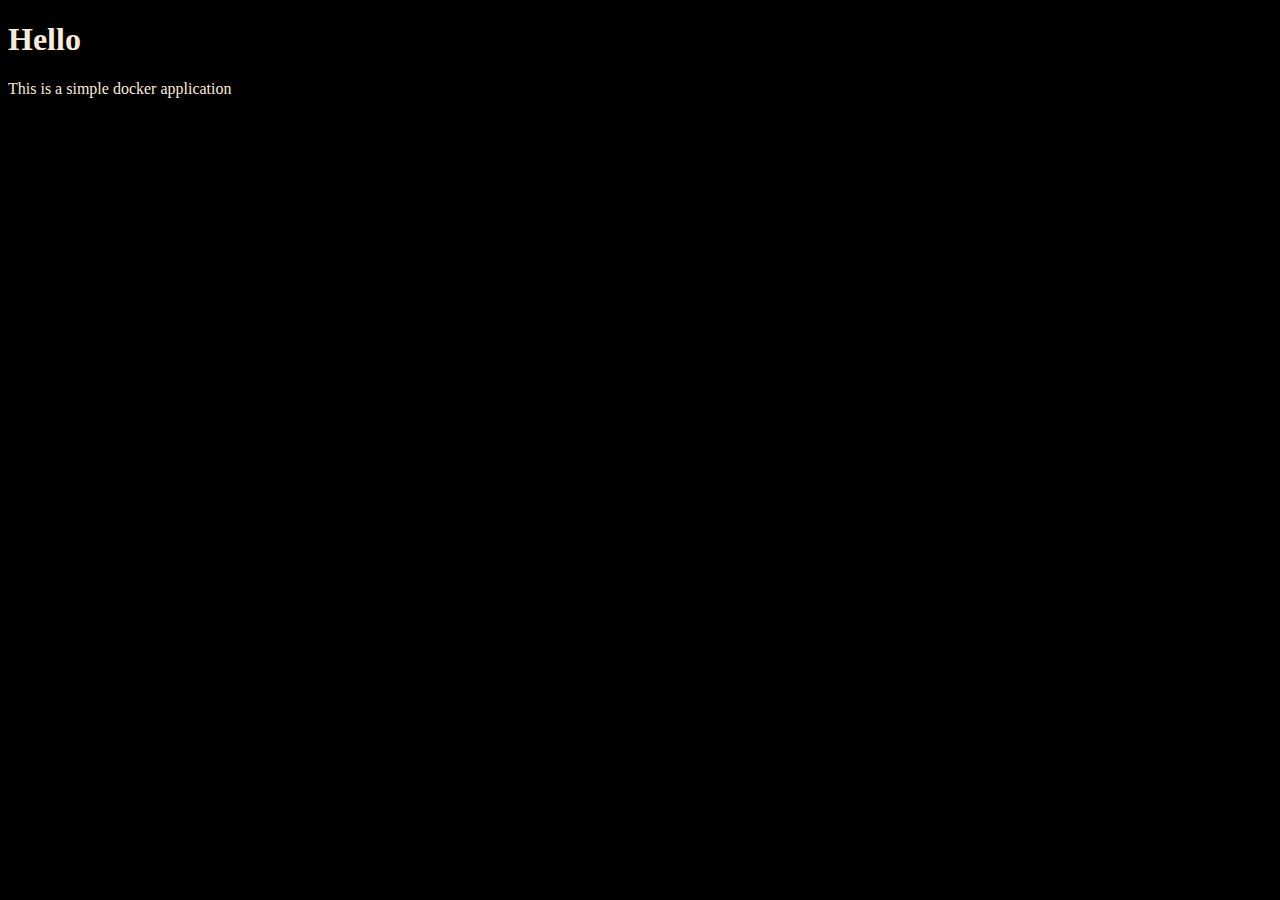
<file: templates/index.html>
<!DOCTYPE html>
<html lang="en">
<head>
    <meta charset="UTF-8">
    <meta name="viewport" content="width=device-width, initial-scale=1.0">
    <link rel="stylesheet" href="styles.css">
    <title>Hello</title>
</head>
<body>
    <h1>Hello</h1>
    <p>This is a simple docker application</p>
</body>
</html>
</file>
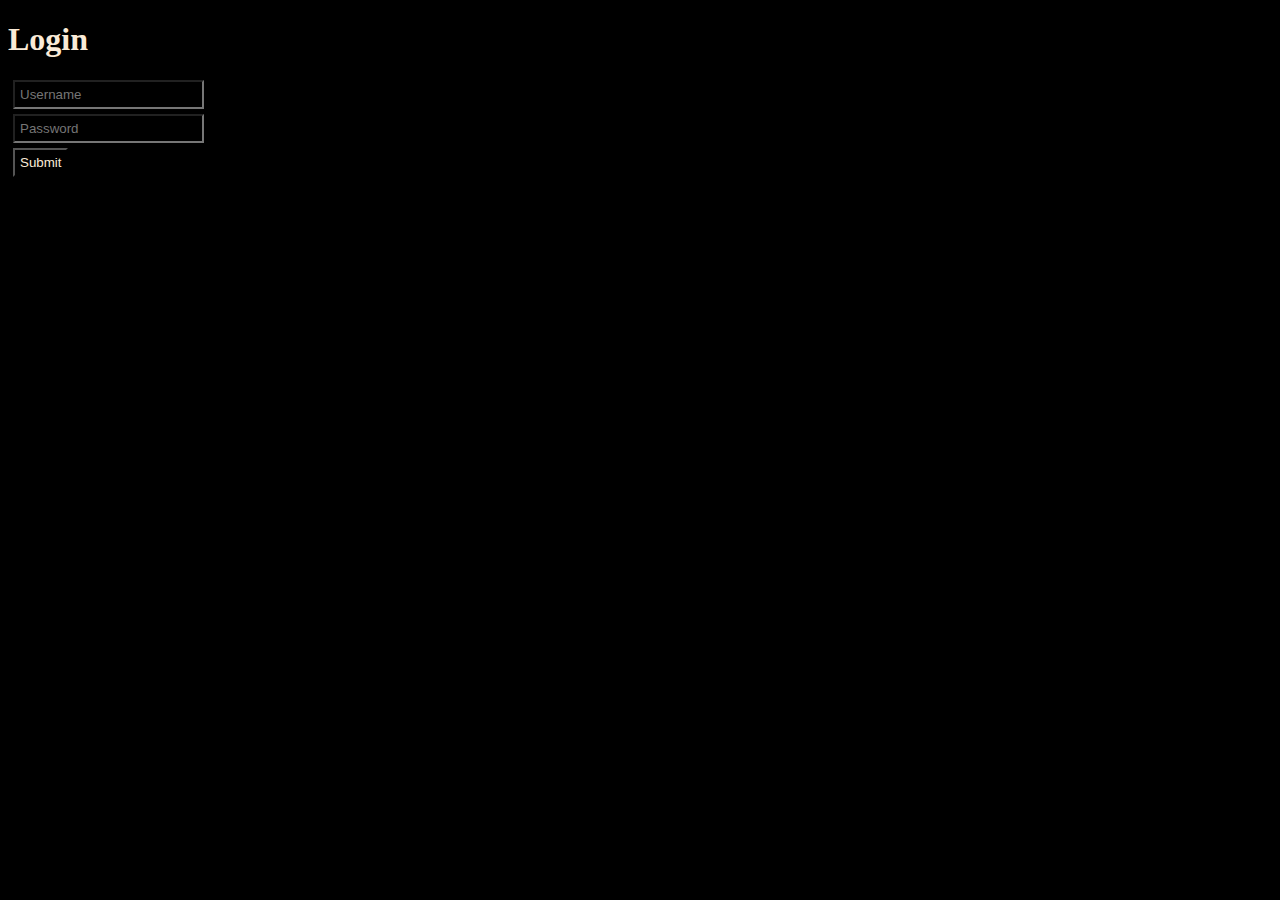
<file: templates/login.html>
<!DOCTYPE html>
<html lang="en">
<head>
    <meta charset="UTF-8">
    <meta name="viewport" content="width=device-width, initial-scale=1.0">
    <link rel="stylesheet" href="styles.css">
    <title>Login Page</title>
</head>
<body>
    <h1>Login</h1>
    <form>
        <input type="text" name="username" placeholder="Username">
        <input type="password" name="password" placeholder="Password">
        <input type="button" name="password" value="Submit">
    </form>
</body>
</html>
</file>
<file: templates/styles.css>
*{
    background-color: #000;

}
h1, p{
    color: antiquewhite;
}
input{
    display: flex;
    padding: 5px;
    margin: 5px;
    color: antiquewhite;
}
</file>
